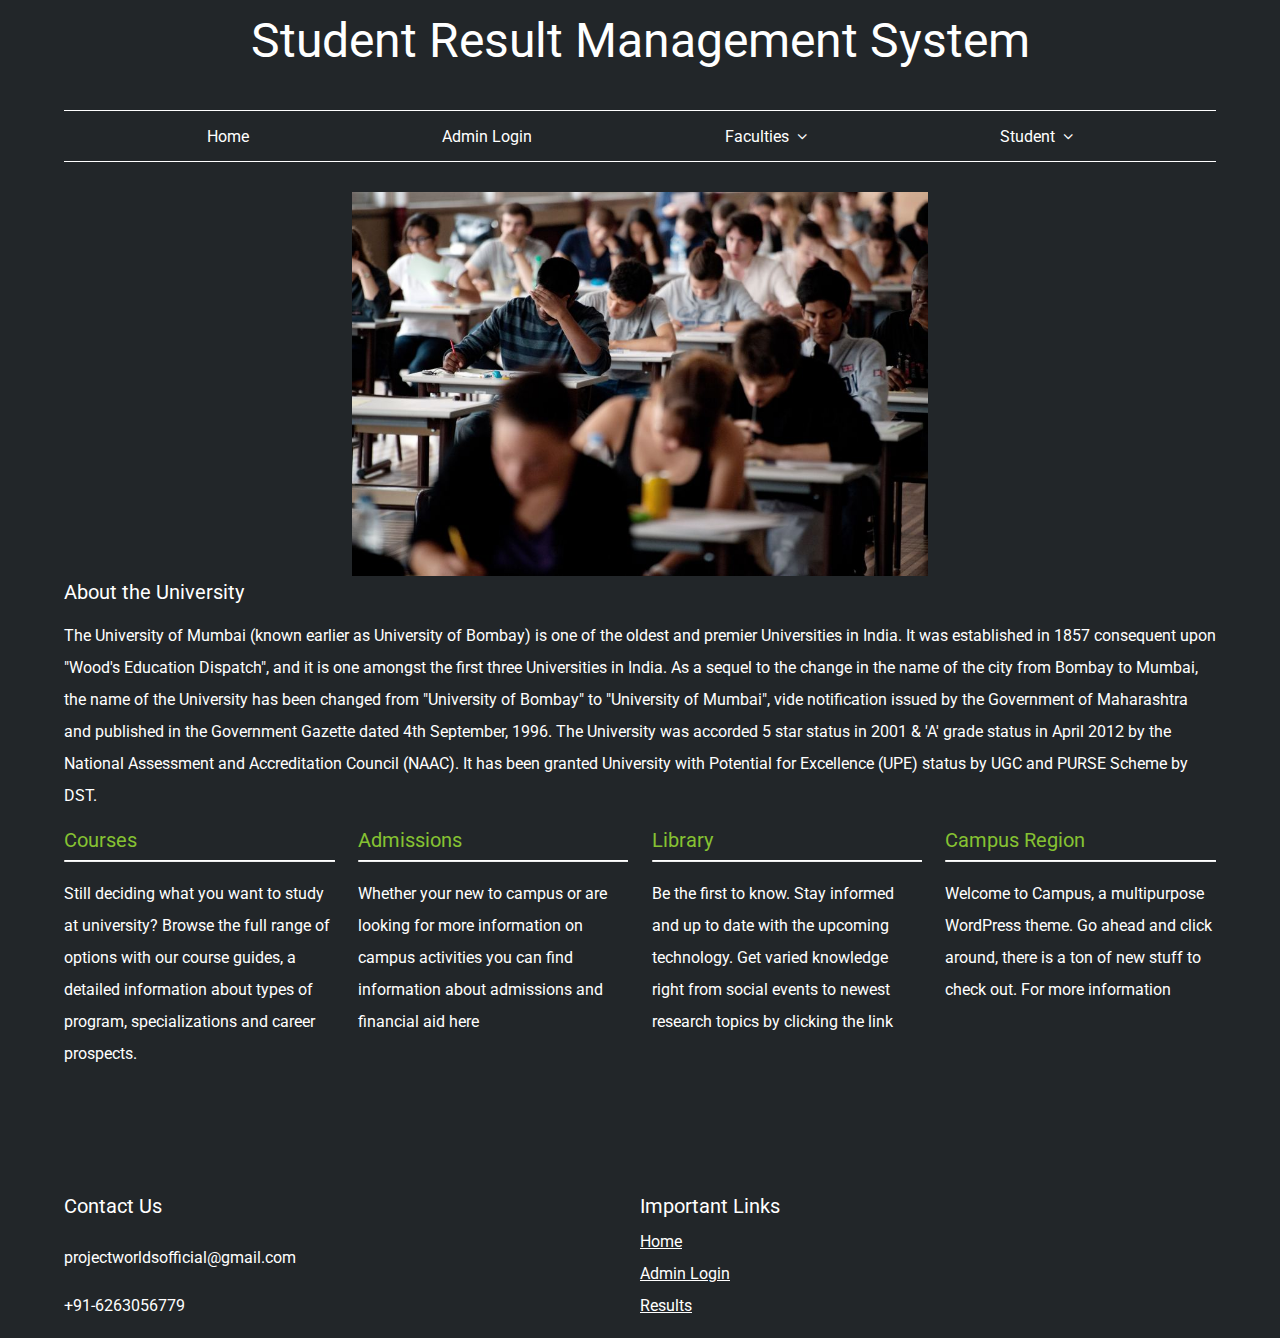
<file: SRMS/index.html>
<!DOCTYPE html>
<html lang="en">
<head>
    <meta charset="UTF-8">
    <meta name="viewport" content="width=device-width, initial-scale=1.0">
    <link href="https://fonts.googleapis.com/css?family=Roboto" rel="stylesheet">
    <link rel="stylesheet" href="./css/homepage.css">
    <link rel="stylesheet" href="./css/font-awesome-4.7.0/css/font-awesome.css">
    <title>Homepage</title>
</head>
<body>
    
    <div class="container">
        <div class="title">
            <span class="heading">Student Result Management System</span>
        </div>
        
        <div class="nav">
            <ul>
                <li>
                    <a href="homepage.html">Home</a>
                </li>
                <li>
                    <a href="http://localhost/CMS/SRMS/login.php">Admin Login</a>
                </li>
                <li class="dropdown" onclick="toggleDisplay('1')">
                    <a href="#" class="dropbtn">Faculties &nbsp
                        <span class="fa fa-angle-down"></span>
                    </a>
                    <div class="dropdown-content" id="1">
                        <a href="">Arts</a>
                        <a href="">Science</a>
                        <a href="">Commerce</a>
                        <a href="">Technology</a>
                        <a href="">Sports</a>
                        <a href="">Others</a>
                    </div>
                </li>
                <li class="dropdown" onclick="toggleDisplay('2')">
                    <a href="#" class="dropbtn">Student &nbsp
                        <span class="fa fa-angle-down"></span>
                    </a>
                    <div class="dropdown-content" id="2">
                        <a href="">Admissions</a>
                        <a href="">Scholarship</a>
                        <a href="">Examination</a>
                        <a href="http://localhost/SRMS/login.php">Results</a>
                        <a href="">Manage Results</a>
                    </div>
                </li>
            </ul>
        </div>
    
        <div class="slider">
            <img src="images/home3.jpg" class="slider-image" alt="img">
        </div>
    
        <div class="main">
            <span>About the University</span>
            <p>The University of Mumbai (known earlier as University of Bombay) is one of the oldest and premier Universities in India. It was established in 1857 consequent upon "Wood's Education Dispatch", and it is one amongst the first three Universities in India. As a sequel to the change in the name of the city from Bombay to Mumbai, the name of the University has been changed from "University of Bombay" to "University of Mumbai", vide notification issued by the Government of Maharashtra and published in the Government Gazette dated 4th September, 1996. The University was accorded 5 star status in 2001 & 'A' grade status in April 2012 by the National Assessment and Accreditation Council (NAAC). It has been granted University with Potential for Excellence (UPE) status by UGC and PURSE Scheme by DST.</p>
    
            <div class="info">
                <div>
                    <span>Courses</span> <hr>
                    <p>Still deciding what you want to study at university? Browse the full range of options with our course guides, a detailed information about types of program, specializations and career prospects.</p>
                </div>
                <div>
                    <span>Admissions</span> <hr>
                    <p>Whether your new to campus or are looking for more information on campus activities you can find information about admissions and financial aid here</p>
                </div>
                <div>
                    <span>Library</span> <hr>
                    <p>Be the first to know. Stay informed and up to date with the upcoming technology. Get varied knowledge right from social events to newest research topics by clicking the link</p>
                </div>
                <div>
                    <span>Campus Region</span> <hr>
                    <p>Welcome to Campus, a multipurpose WordPress theme. Go ahead and click around, there is a ton of new stuff to check out. For more information</p>
                </div>
            </div>
        </div>

        <div class="footer">
            <div class="footer--contact">
                <span>Contact Us</span>
                <p>projectworldsofficial@gmail.com</p>
                <p>+91-6263056779</p>
            </div>
            <div class="footer--info">
                <span>Important Links</span>
                <a href="homepage.html">Home</a>
                <a href="login.php">Admin Login</a>
                <a href="login.php">Results</a>
            </div>
        </div>

    </div>

</body>
</html>
</file>
<file: SRMS/css/homepage.css>
body {
    font-size: 16px;
    font-family: 'Roboto', sans-serif;
    background-color: #222629;
    color: white;
    margin: 0;
}

hr {
    border-top: 1px solid white;
}

.container {
    padding: 0 5%;
}

.title {
    display: flex;
    font-size: 3em;
    justify-content: center;
    align-items: center;
    height: 80px;
}

.main{

}
.main span {
    font-size: 20px;
}
.main p {
    font-size: 16px;
    line-height: 2;
}

.info {
    display: grid;
    grid-gap: 2%;
    grid-template-columns: 1fr 1fr 1fr 1fr;
}
.info span {
    color: #86c232;
    font-size: 20px;
}

.footer {
    display: grid;
    grid-template-columns: 1fr 1fr;
    line-height: 2;
    margin-top: 100px;
}
.footer a{
    color: white;
    display: block;
}
.footer span {
    font-size: 20px;
}
/* navigation bar */
ul{
    list-style-type: none;
    margin: 30px 0;
    padding: 0;
    display: flex;
    overflow: hidden;
    justify-content: space-evenly;
    border-style: solid;
    border-width: 1px 0 1px 0;
}


li a,.dropbtn{
    display: inline-block;
    text-decoration: none;
    color: white;
    height: 40px;
    display: flex;
    align-items: center;
    padding: 5px 50px;
}

li a:hover, .dropdown:hover {
    background-color: #61892f
}

li.dropdown {
    display: inline-block;
}

.dropdown-content{
    display: none;
    position: absolute;
    background-color:  #474b4f;
}

.dropdown-content a {
    color: white;
    text-decoration: none;
    display: flex;
    align-items: center;

}

.dropdown:hover .dropdown-content {
    display: block;
}

/* image slider */
.slider {
    text-align: center;
}
.slider img {
    width: 50%;
}
</file>
